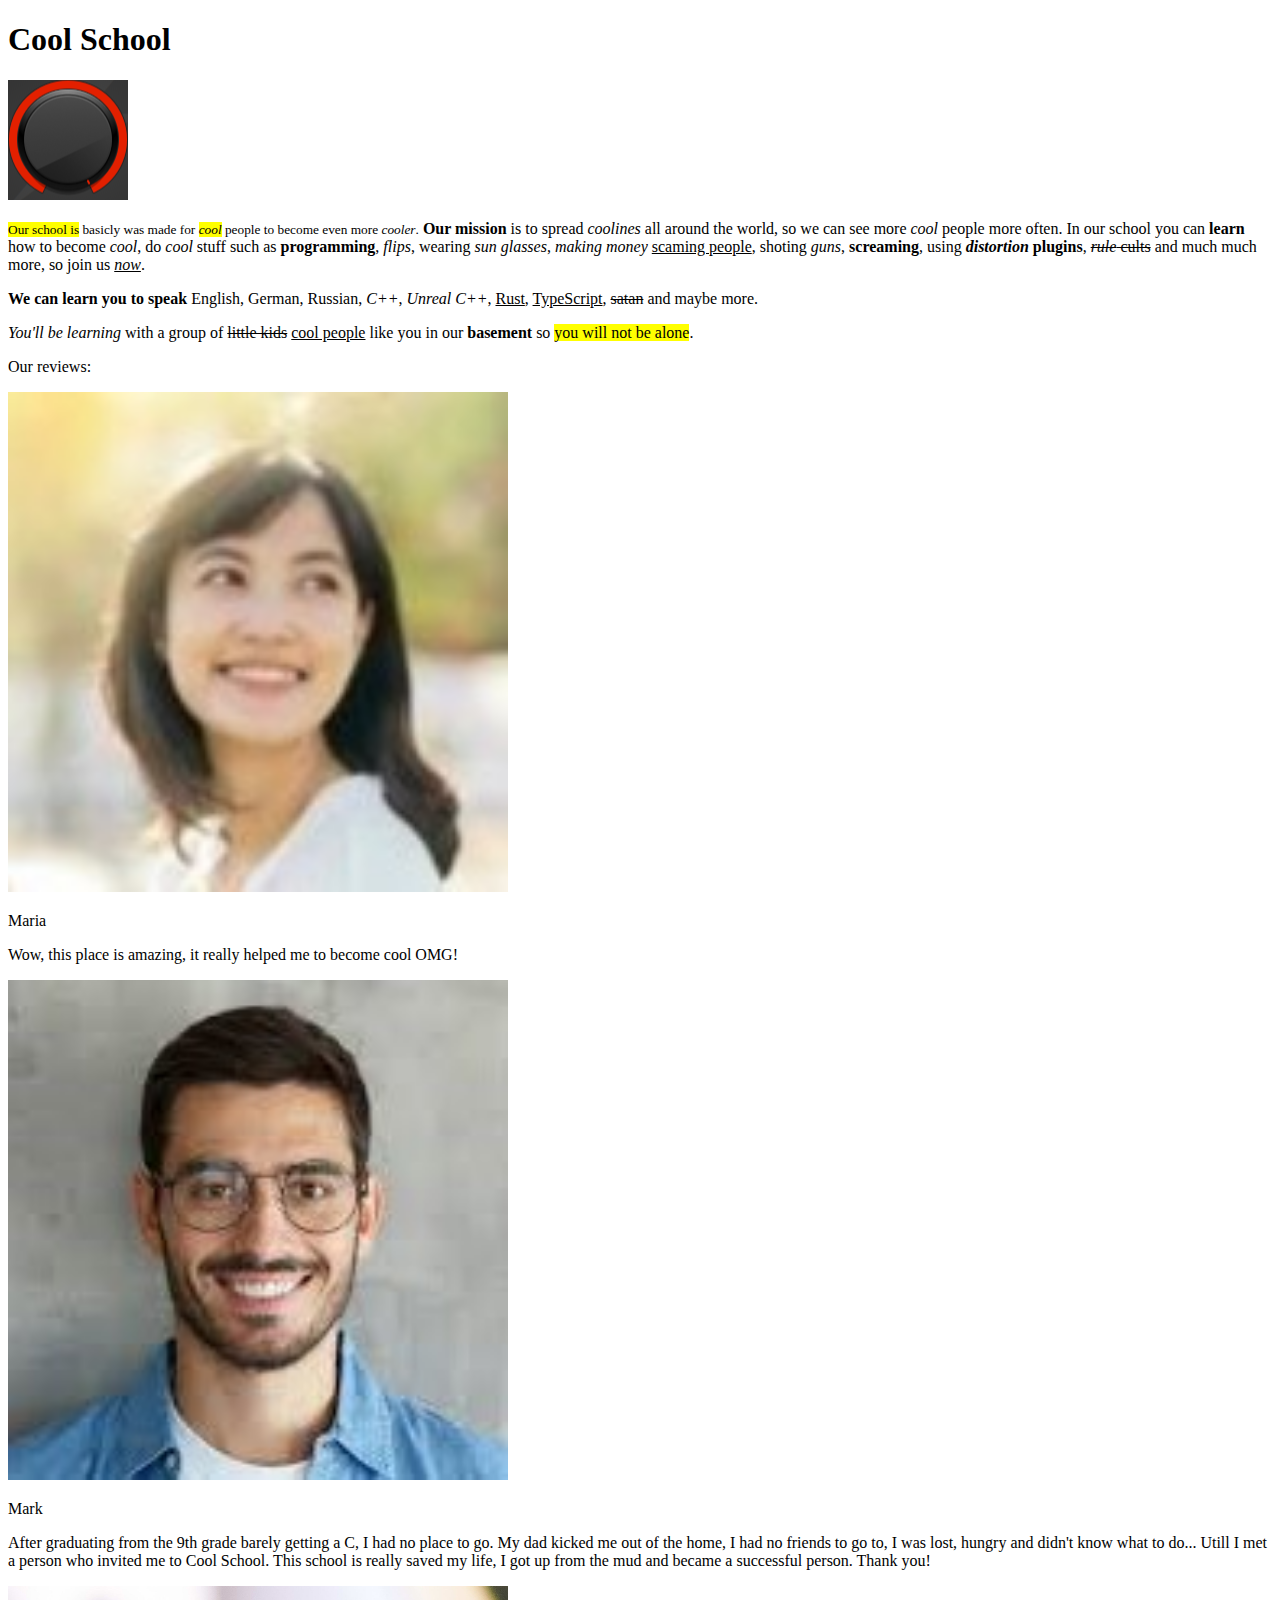
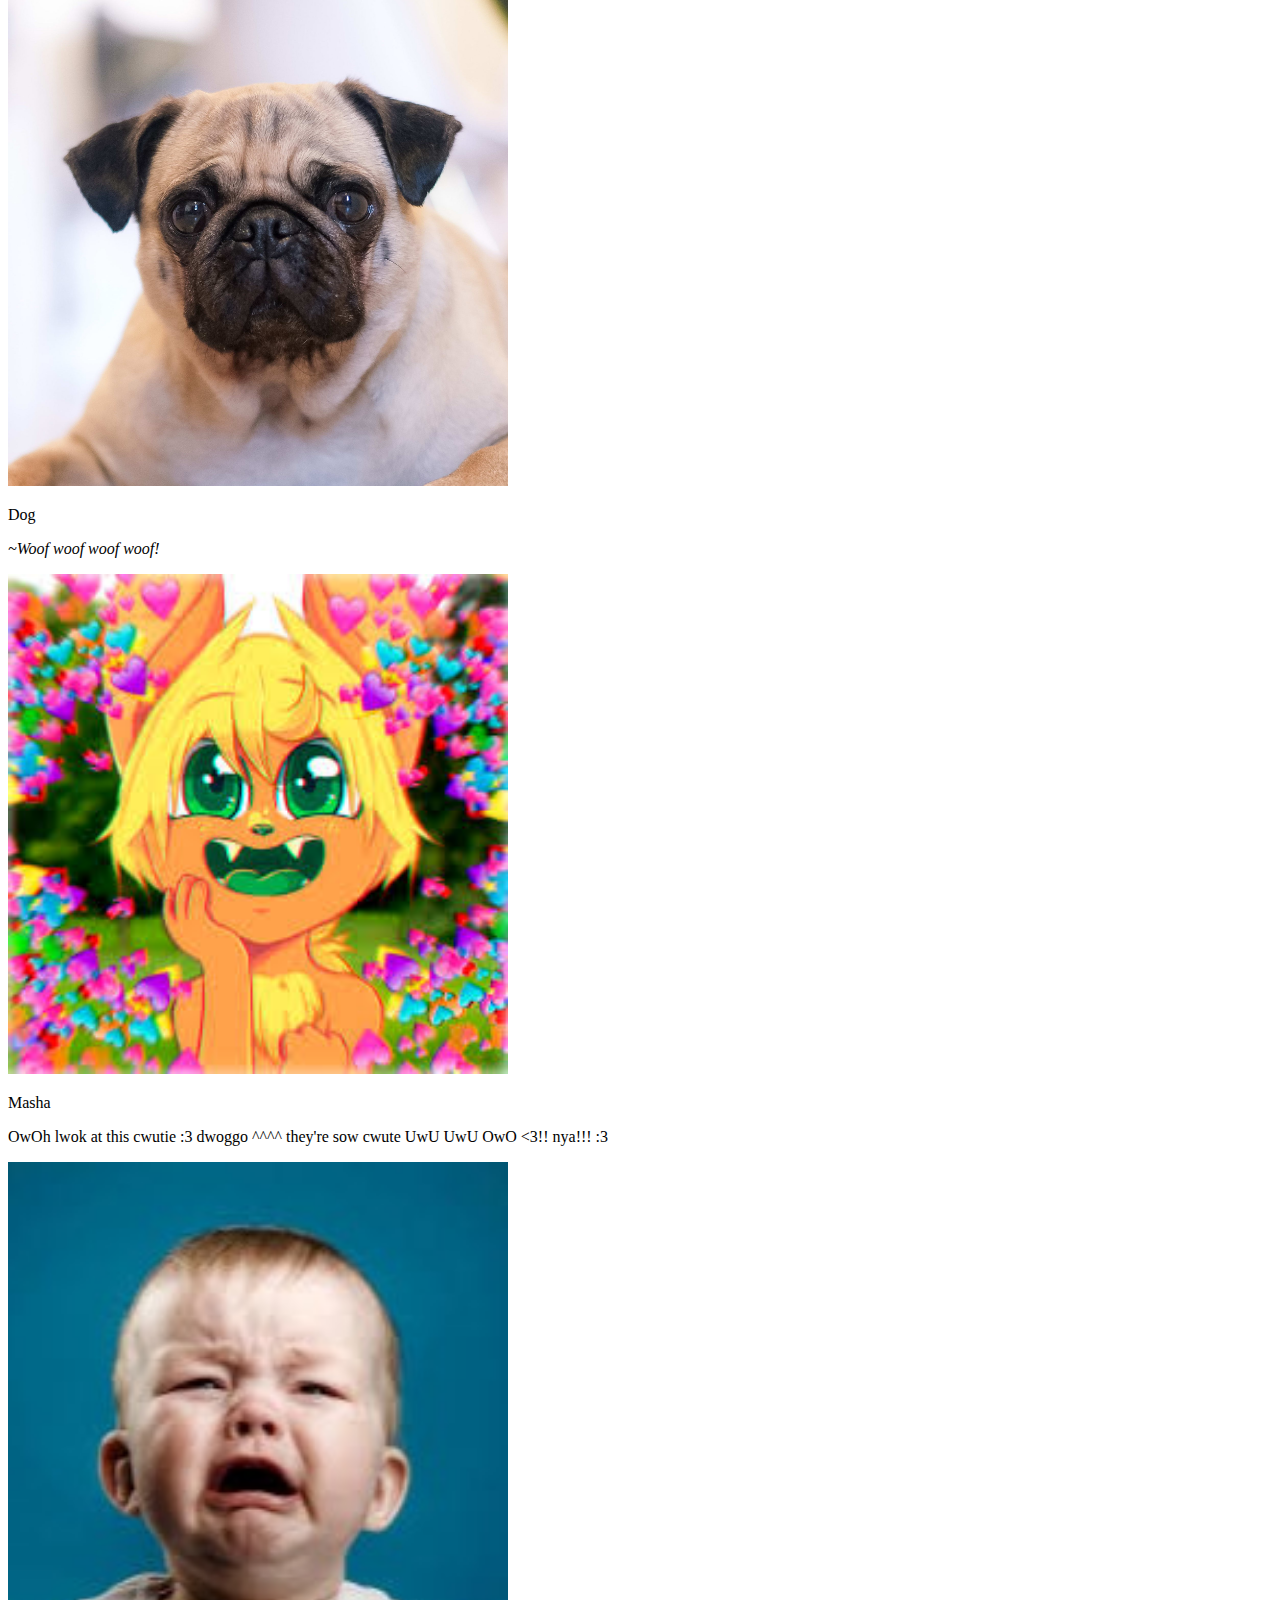
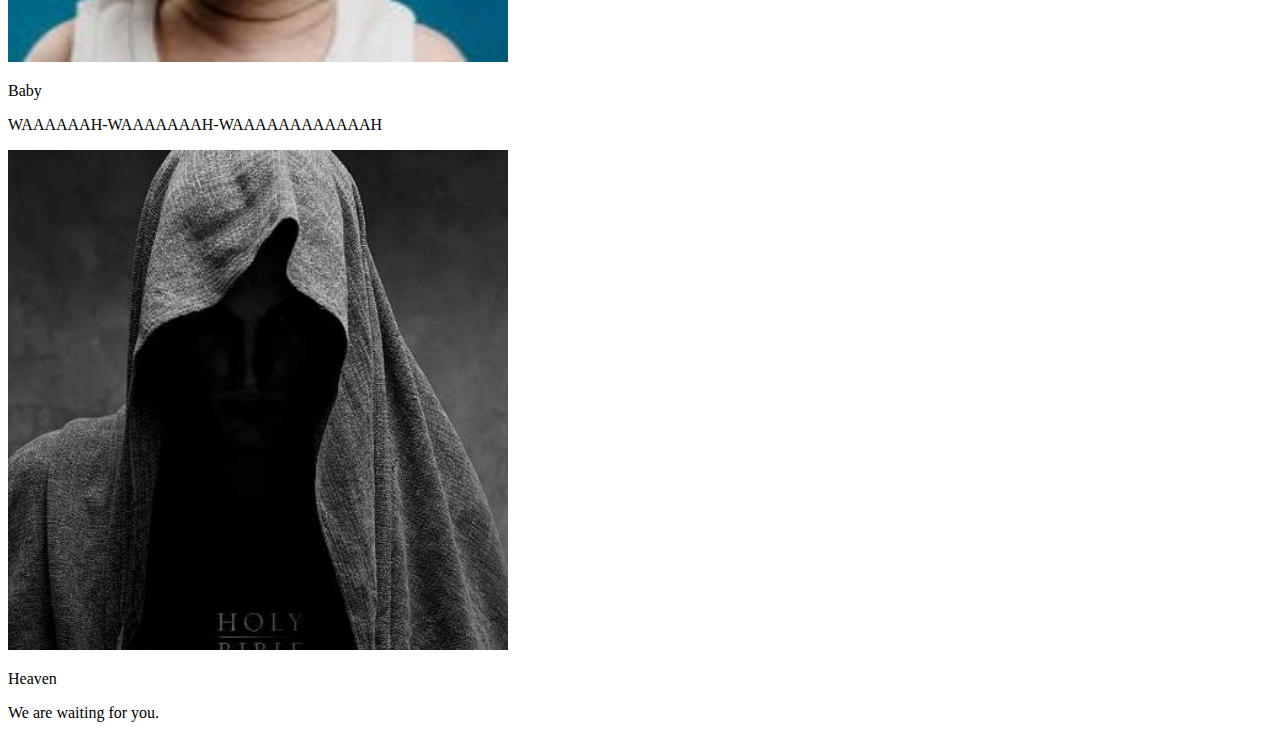
<file: index.html>
<!DOCTYPE html>
<html lang="en">
    <head>
        <meta charset="UTF-8">
        <meta name="viewport" content="width=device-width, initial-scale=1.0">
        <meta name="description" content="An official site of Cool School where you can learn how to do badass stuff">
        <meta name="keywords" content="School Learning Cool Programming Badass Sick Amazing Exiting">
        <meta name="author" content="infgotoinf">
        <title>Cool School 228 337</title>
        <link rel="icon" href="static/assets/favicon.ico">
        <link rel="stylesheet" href="static/styles.css">
        <script src="static/scripts.js" defer></script>
    </head>
    <body>
        <!-- why are you reading this lol -->
        <h1>Cool School</h1>
        <img src="static/assets/logo.png" alt="Cool School's logo">
        <p><small><mark>Our school is</mark> basicly was made for <mark><em>cool</em></mark>
            people to become even more <em>cooler</em>.</small> <strong>Our mission</strong>
            is to spread <em>coolines</em> all around the world, so we can see more <em>cool</em>
            people more often. In our school you can <strong>learn</strong> how to become
            <em>cool</em>, do <em>cool</em> stuff such as <strong>programming</strong>,
            <em>flips</em>, wearing <em>sun glasses</em>, <em>making money</em> <ins>scaming
            people</ins>, shoting <em>guns</em>, <strong>screaming</strong>, using
            <strong><em>distortion</em> plugins</strong>, <del><em>rule</em> cults</del> and
            much much more, so join us <ins><em>now</em></ins>.
        </p>
        <p><strong>We can learn you to speak</strong> English, German, Russian, <em>C++</em>,
            <em>Unreal C++</em>, <ins>Rust</ins>, <ins>TypeScript</ins>, <del>satan</del>
            and maybe more.
        </p>
        <p><em>You'll be learning</em> with a group of <del>little kids</del> <ins>cool people</ins>
            like you in our <strong>basement</strong> so <mark>you will not be alone</mark>.
        </p>
        <p></p>
        <p></p>
        <p>Our reviews:</p>
        <img src="static/assets/pfps/Maria.jpg" alt="Maria's pfp" width="500" height="500">
        <p>Maria</p>
        <p>Wow, this place is amazing, it really helped me to become cool OMG!
        </p>
        <img src="static/assets/pfps/Mark.jpg" alt="Marks's pfp" width="500" height="500">
        <p>Mark</p>
        <p>After graduating from the 9th grade barely getting a C, I had no place to go.
            My dad kicked me out of the home, I had no friends to go to, I was lost,
            hungry and didn't know what to do... Utill I met a person who invited me to
            Cool School. This school is really saved my life, I got up from the mud and
            became a successful person. Thank you!
        </p>
        <img src="static/assets/pfps/Dog.jpg" alt="Dog's pfp" width="500" height="500">
        <p>Dog</p>
        <p><i>~Woof woof woof woof!</i>
        </p>
        <img src="static/assets/pfps/Masha.jpg" alt="Masha's pfp" width="500" height="500">
        <p>Masha</p>
        <p>OwOh lwok at this cwutie :3 dwoggo ^^^^ they're sow cwute UwU UwU OwO &lt;3!! nya!!! :3 
        </p>
        <img src="static/assets/pfps/Baby.jpg" alt="Baby's pfp" width="500" height="500">
        <p>Baby</p>
        <p>WAAAAAAH-WAAAAAAAH-WAAAAAAAAAAAAH 
        </p>
        <img src="static/assets/pfps/Heaven.jpg" alt="Heaven's pfp" width="500" height="500">
        <p>Heaven</p>
        <p>We are waiting for you.
        </p>

        <!-- TODO: button to join -->

        <!-- TODO: video -->
    </body>
</html>
</file>
<file: static/styles.css>
a
</file>
